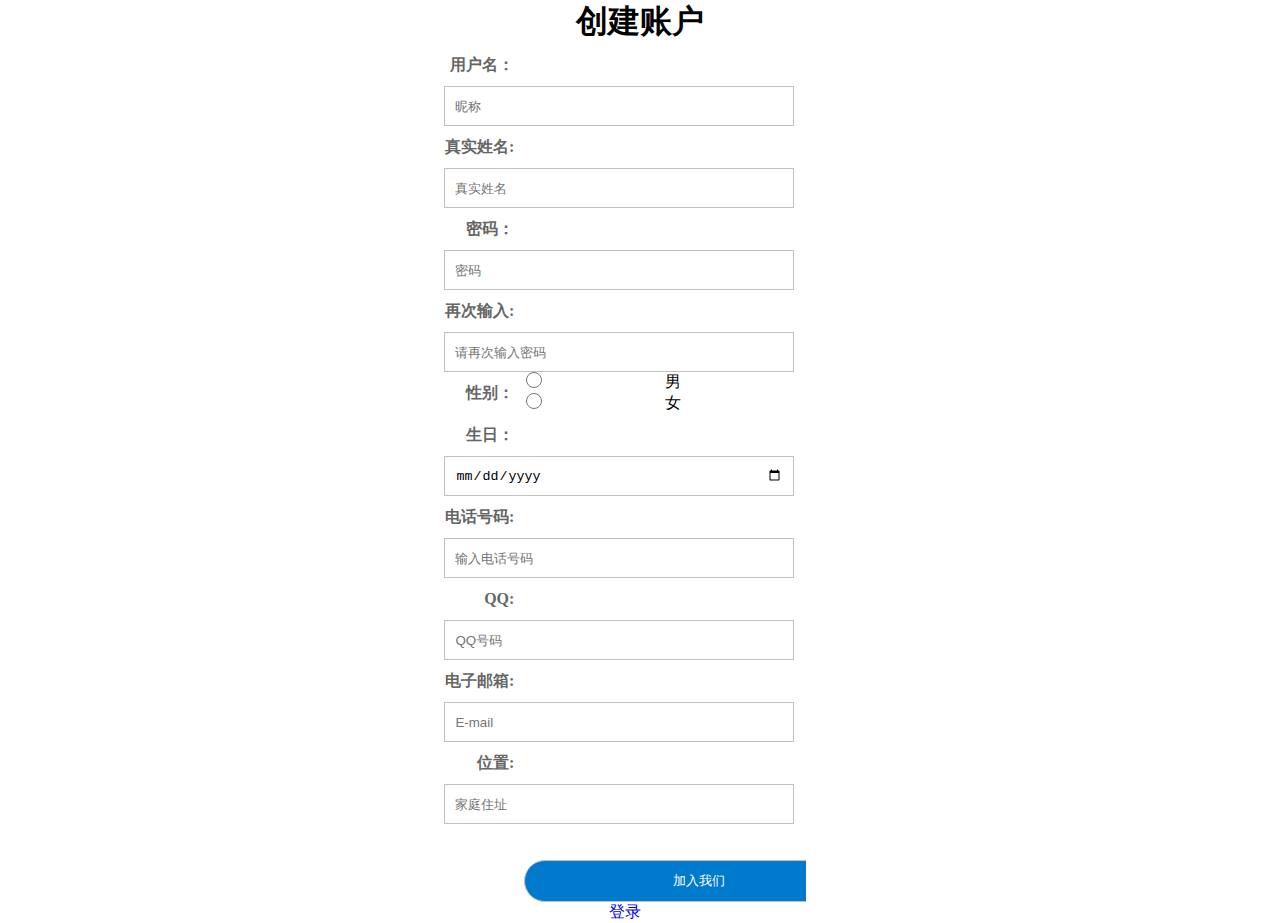
<file: Forum/register/register.html>
<!doctype html>
<html>
<head>
<meta charset="utf-8">
<title>注册</title>
<link href="register.css" rel="stylesheet" type="text/css">
</head>
<body>
<h1 align="center">创建账户</h1>
<div class="box" align="center">
	<form  class="register" method="post" action="register_ok.php">
			<p>
					<label >用户名：</label>
					<input type="text" name="username" placeholder="昵称" />
					&nbsp;
					
			</p>
			<p>
				<label>真实姓名:</label>
				<input type="text" placeholder="真实姓名"name="name">
			<p>
					<label>密码：</label>
					<input type="password" placeholder="密码" name="password">
				</p>
			<p>
				<label >再次输入:</label>
				<input type="password" name="password1" placeholder="请再次输入密码">
			</p>
			<p>
				<label >性别：</label>
				<input type="radio" name="sex" value="男">男&nbsp;<br>
				<input type="radio" name="sex" value="女">女&nbsp;
			</p>
			<p>
				<label >生日：</label>
				<input type="date" name="birthday" >
			</p>
			<p>
				<label>电话号码:</label>
				<input type="text" name="tel" placeholder="输入电话号码">
			</p>
			<p>
				<label >QQ:</label>
				<input type="text"name ="QQ" placeholder="QQ号码">
			</p>
			<p>
				<label>电子邮箱:</label>
				<input type="email" name="email" placeholder="E-mail">
			</p>
			<p>
				<label >位置:</label>
				<input type="text" name="address" placeholder="家庭住址">
			</p>
			<br>
			<br>
			<p>
			<input type="submit" name="submit" value="加入我们" class="submit">
			
			</p>
			<p>
				<a href="../login/login.html">登录</a>
			</p>
	</form>
</body>
</html>
</file>
<file: Forum/register/register.css>
* {
	margin: 0;
	padding: 0;
	text-decoration: none;
}
.box{
    width: 40%;
    margin-left: 23%;
}
p{
    overflow: hidden;
}
label:not(.nlabel){
    float: left;
    width: 70px;
    height: 42px;
    text-align: right;
    margin-right: 10px;
    line-height: 42px;
    color: rgb(102, 102, 102);
    font-weight: 700;
}
input:not(.special){
    float: left;
    width: 328px;
    height: 16px;
    padding: 11px 10px;
    border: 1px solid silver;
}
input[type="radio"]{
    width: 20px;
}
input[type="file"]{
    width: 100px;
    height: 100px;
}
input[type="submit"]{
    width: 350px;
    height:auto;
    margin-left: 80px;
    color:#fff;
    background-color: #007acc;
    border-radius: 50px;
}
form.register {
    margin-left: 150px;
}
</file>
